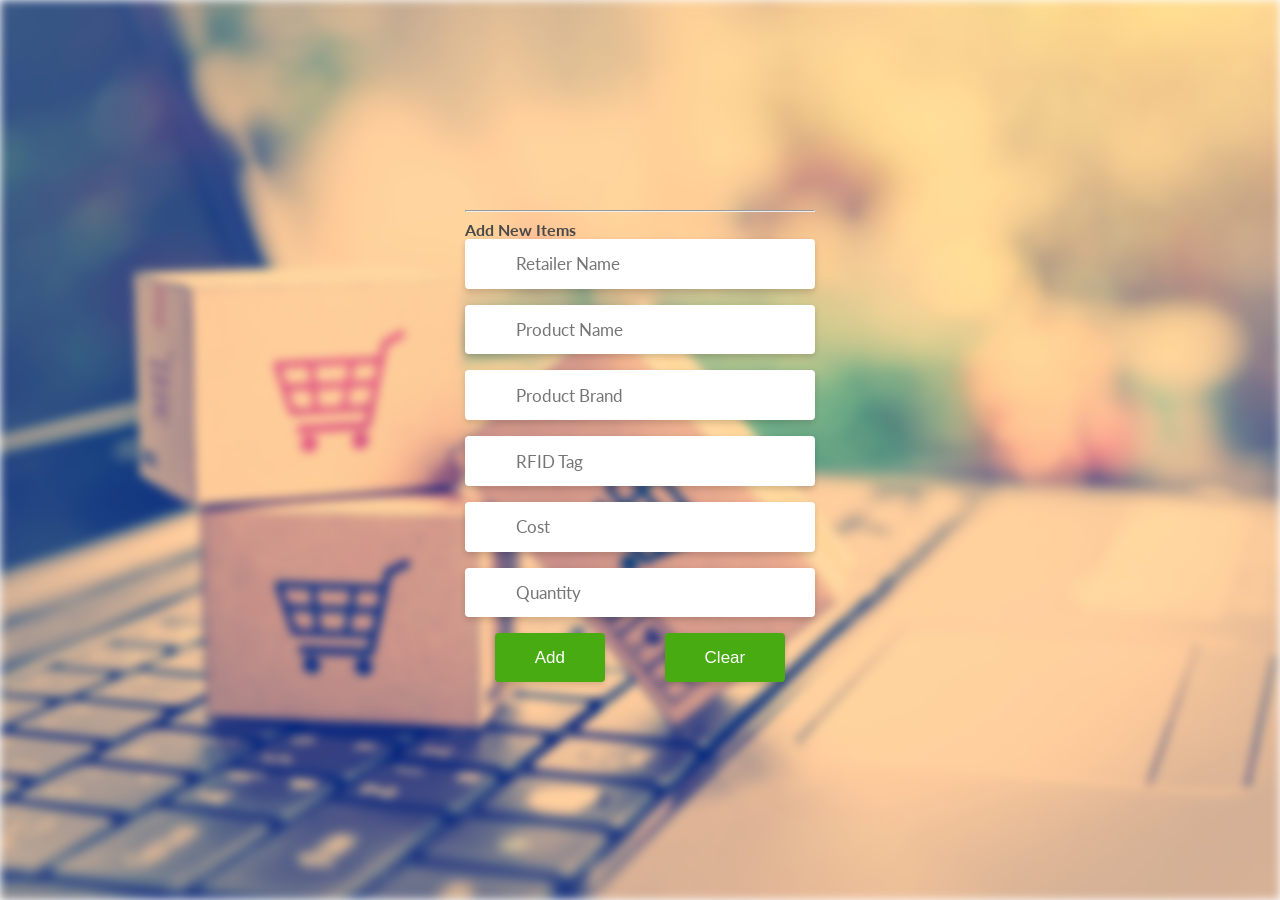
<file: Project Development Phase/Sprint 2/productentry.html>
<!DOCTYPE html>
<html lang="en" >
<head>
  <meta charset="UTF-8">
  <title>Product Details</title>
  <link rel="stylesheet" href="./style.css">

</head>
<body>
<!-- partial:index.partial.html -->
<div id="bg"></div>

<form>
 <hr><b>Add New Items</b></hr>


  <div class="form-field">
    <input type="retailername" placeholder="Retailer Name" required/>
  </div>

  <div class="form-field">
    <input type="productname" placeholder="Product Name" required/>
  </div>
  
  <div class="form-field">
     <input type="productbrand" placeholder="Product Brand" required/>
                            
  </div>
  <div class="form-field">
    <input type="RFIDtag" placeholder="RFID Tag" required/>
  </div>

  <div class="form-field">
    <input type="cost" placeholder="Cost" required/>
  </div>

  <div class="form-field">
    <input type="quantity" placeholder="Quantity" required/>
  </div>
  
  <div class="form-field">
    <button class="btn" type="add">Add</button>
  
  
    <button class="btn" type="reset">Clear</button>
  </div>
</form>
<!-- partial -->
  
</body>
</html>
</file>
<file: Project Development Phase/Sprint 2/style.css>
@import url("https://fonts.googleapis.com/css?family=Lato:400,700");
#bg {
  background-image: url('img/background.jpg');
  position: fixed;
  left: 0;
  top: 0;
  width: 100%;
  height: 100%;
  background-size: cover;
  filter: blur(5px);
}

body {
  font-family: 'Lato', sans-serif;
  color: #4A4A4A;
  display: flex;
  justify-content: center;
  align-items: center;
  min-height: 100vh;
  overflow: hidden;
  margin: 0;
  padding: 0;
}

form {
  width: 350px;
  position: relative;
}
form .form-field::before {
  font-size: 20px;
  position: absolute;
  left: 15px;
  top: 17px;
  color: #888888;
  content: " ";
  display: block;
  background-size: cover;
  background-repeat: no-repeat;
}
form .form-field {
  display: -webkit-box;
  display: -ms-flexbox;
  display: flex;
  -webkit-box-pack: justify;
  -ms-flex-pack: justify;
  justify-content: space-between;
  -webkit-box-align: center;
  -ms-flex-align: center;
  align-items: center;
  margin-bottom: 1rem;
  position: relative;
}
form input {
  font-family: inherit;
  width: 100%;
  outline: none;
  background-color: #fff;
  border-radius: 4px;
  border: none;
  display: block;
  padding: 0.9rem 0.7rem;
  box-shadow: 0px 3px 6px rgba(0, 0, 0, 0.16);
  font-size: 17px;
  color: #4A4A4A;
  text-indent: 40px;
}
form .btn {
  outline: none;
  border: none;
  cursor: pointer;
  display: inline-block;
  margin: 0 auto;
  padding: 0.9rem 2.5rem;
  text-align: center;
  background-color: #47AB11;
  color: #fff;
  border-radius: 4px;
  box-shadow: 0px 3px 6px rgba(0, 0, 0, 0.16);
  font-size: 17px;
}
</file>
